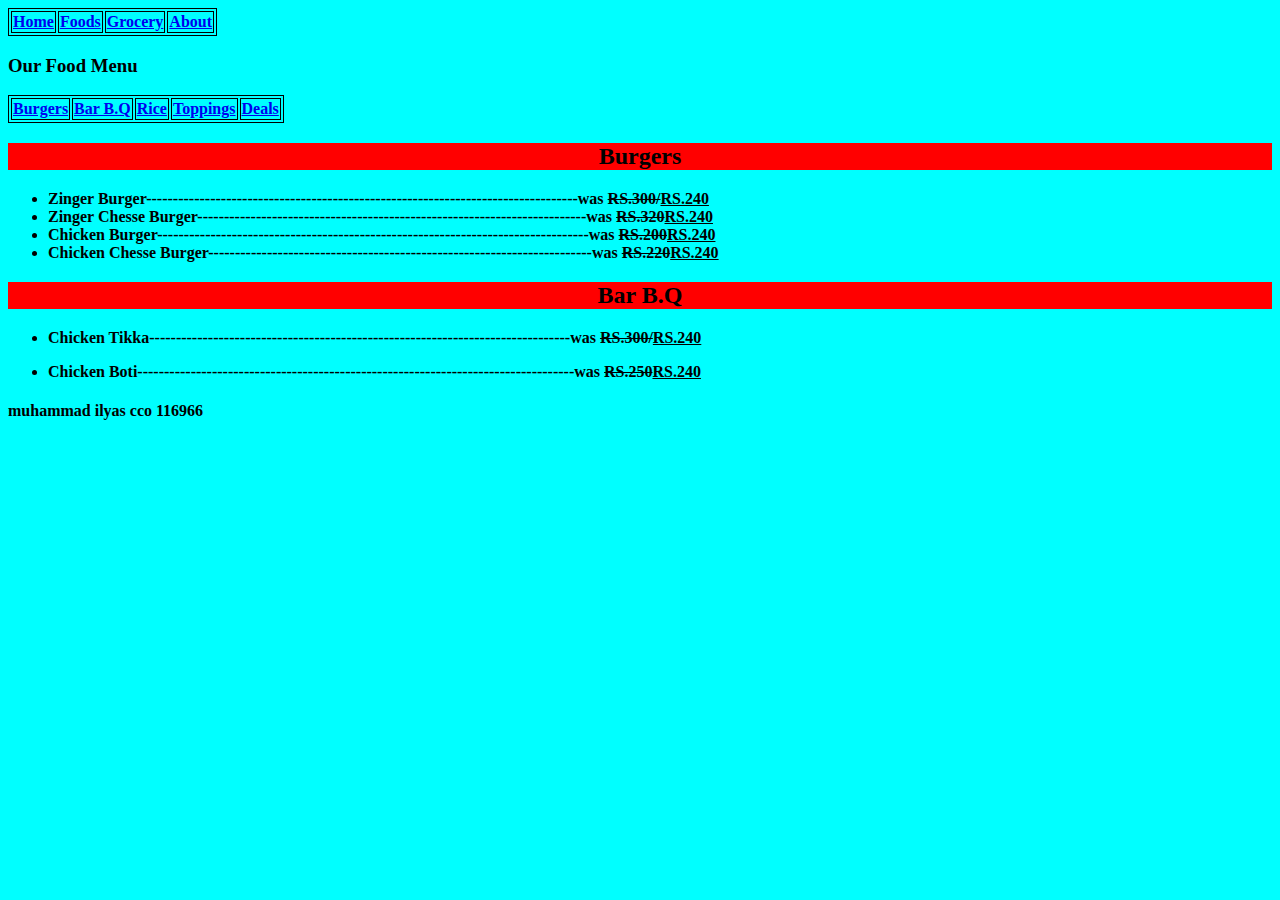
<file: index.html>
<!DOCTYPE html>
<html lang="en">
<head>
    <link rel="stylesheet" href="index.css">
  
    <title>My Restaurant</title>
</head>
<body>
    <table >
        <tr>
<th><a href="./Home.html" target="_blank">Home</a></th>
<th><a href="./Foods.html" target="_blank">Foods</a></th>
<th><a href="./Grocery.html" target="_blank">Grocery</a></th>
<th><a href="./about.html" target="_blank">About</a></h3></th>
</table>
<h3>Our Food Menu</h3>

<table>
<tr>
<th><a href="./Burgers.html" target="_blank">Burgers</a></th>
<th><a href="./BarB.Q.html" target="_blank">Bar B.Q</a></th>
<th><a href="./Rice.html" target="_blank">Rice</a></th>
<th><a href="./Toppings.html" target="_blank">Toppings</a></th>
<th><a href="./Deals.html" target="_blank">Deals</a></th>
</tr>
</table>
<h2 > Burgers</h2>
<ul>
<li>Zinger Burger---------------------------------------------------------------------------------was <del>RS.300/</del><ins>RS.240 </ins></li>
<li>Zinger Chesse Burger-------------------------------------------------------------------------was <del>RS.320</del><ins>RS.240 </ins></li>
<li>Chicken Burger---------------------------------------------------------------------------------was <del>RS.200</del><ins>RS.240 </ins></li>
<li>Chicken Chesse Burger------------------------------------------------------------------------was <del>RS.220</del><ins>RS.240 </ins></li>
</ul>

<h2> Bar B.Q</h2>

<ul>
<li>Chicken Tikka-------------------------------------------------------------------------------was <del>RS.300/</del><ins>RS.240 </ins></b></li></p>
<li>Chicken Boti----------------------------------------------------------------------------------was <del>RS.250</del><ins>RS.240 </ins></b></li></p>
</ul>

<h4>muhammad ilyas cco 116966</h4>
</body>
</html>
</file>
<file: index.css>
body {background-color: aqua;}
table,th{border: 1px solid black;}
h2{background-color: red; text-align: center;}
ul{list-style-type: disc;font-weight: bold;}
</file>
